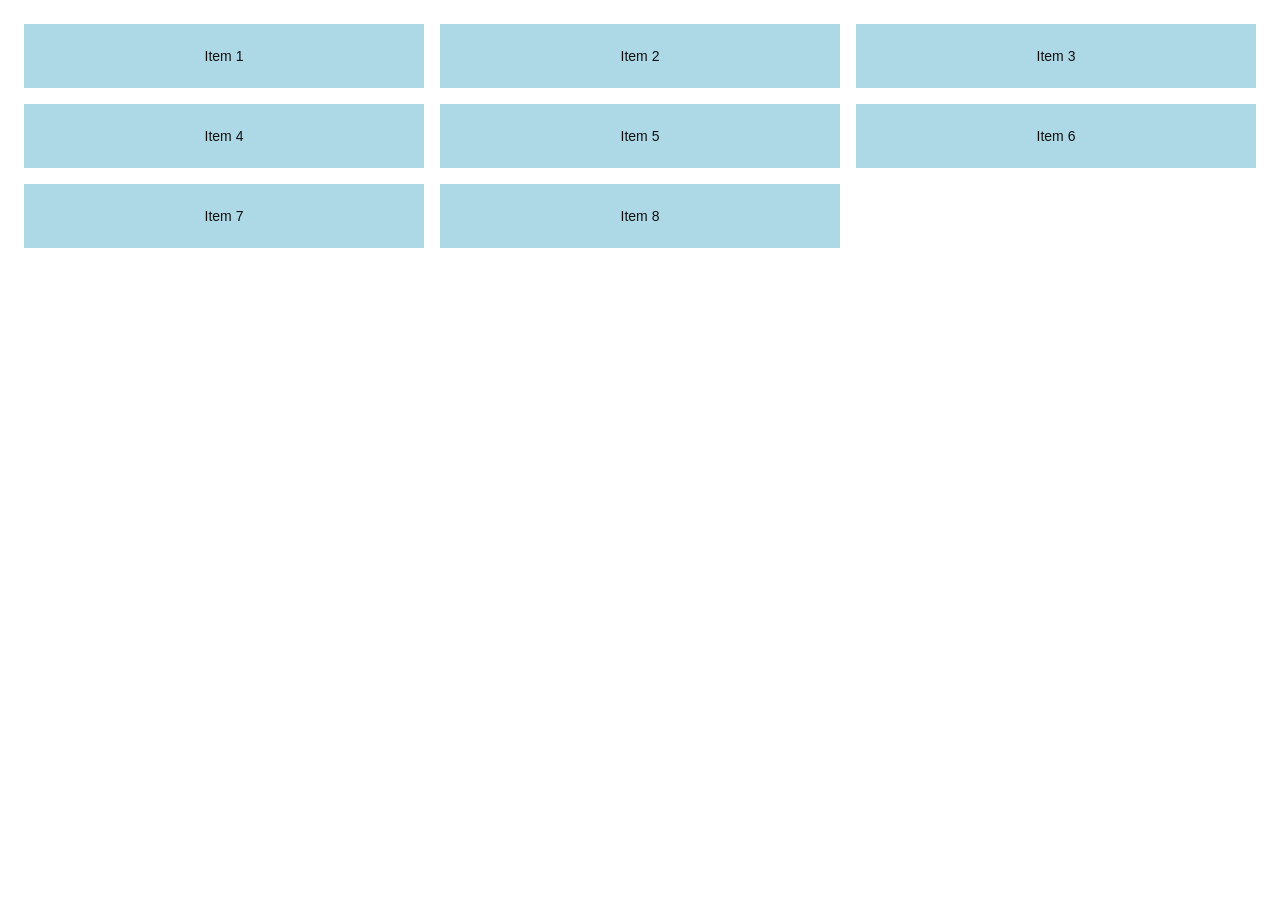
<file: EX-1/index.html>
<!DOCTYPE html>
<html lang="en">
<head>
  <meta charset="UTF-8" />
  <meta name="viewport" content="width=device-width, initial-scale=1.0" />
  <title>Responsive Grid Layout</title>
  <link rel="stylesheet" href="style.css" />
</head>
<body>
  <main class="grid-container">
    <div class="grid-item">Item 1</div>
    <div class="grid-item">Item 2</div>
    <div class="grid-item">Item 3</div>
    <div class="grid-item">Item 4</div>
    <div class="grid-item">Item 5</div>
    <div class="grid-item">Item 6</div>
    <div class="grid-item">Item 7</div>
    <div class="grid-item">Item 8</div>
  </main>
</body>
</html>
</file>
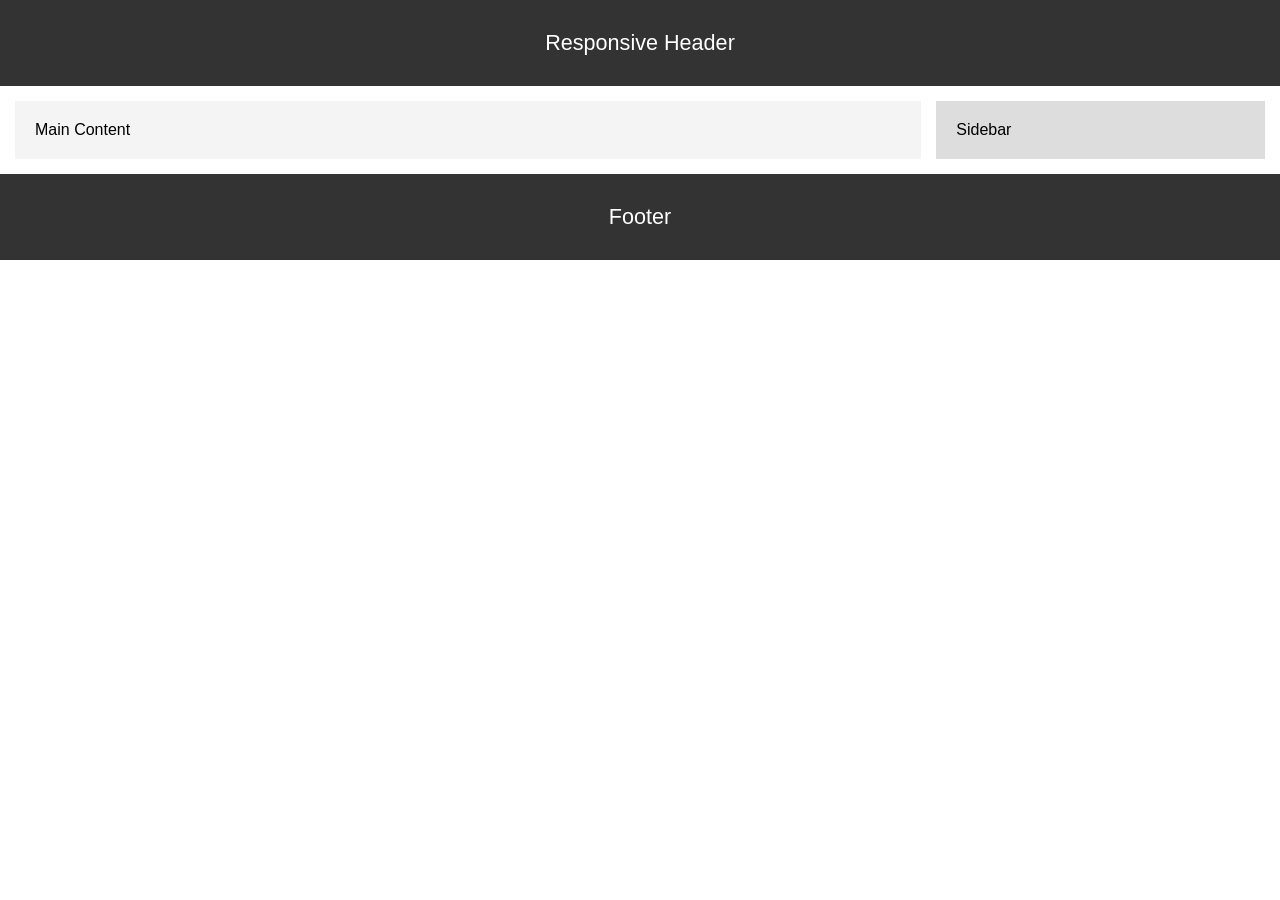
<file: EX-3/index.html>
<!DOCTYPE html>
<html lang="en">
<head>
  <meta charset="UTF-8">
  <meta name="viewport" content="width=device-width, initial-scale=1.0">
  <title>Responsiveness with Flex Layout</title>
  <link rel="stylesheet" href="style.css">
</head>
<body>

  <header class="header">
    Responsive Header
  </header>

  <div class="container">
    <main class="main-content">
      Main Content
    </main>
    <aside class="sidebar">
      Sidebar
    </aside>
  </div>

  <footer class="footer">
    Footer
  </footer>

</body>
</html>
</file>
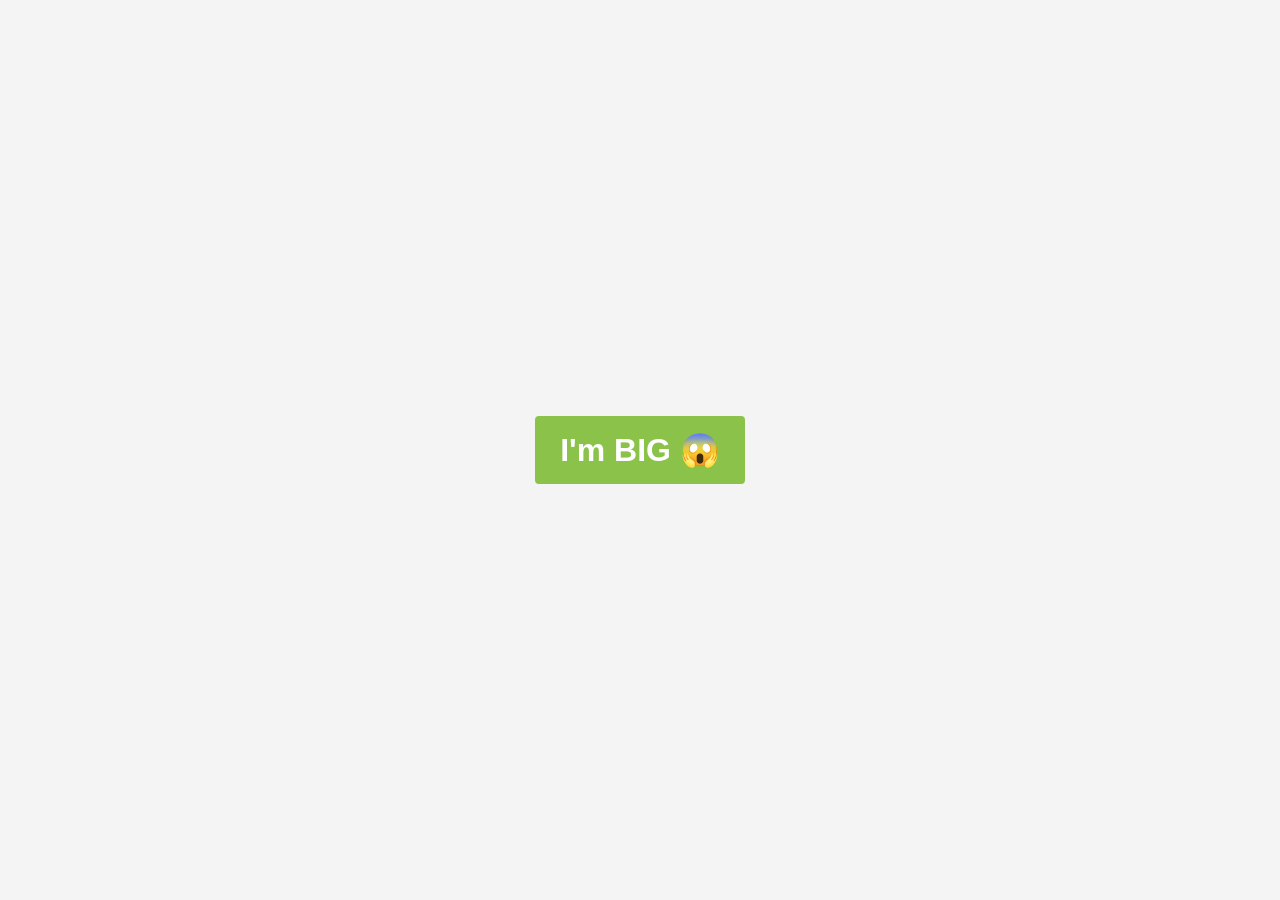
<file: EX-4/part1/index.html>
<!DOCTYPE html>
<html lang="en">
<head>
  <meta charset="UTF-8">
  <meta name="viewport" content="width=device-width, initial-scale=1.0">
  <title>Exercise 4 - Part 1</title>
  <link rel="stylesheet" href="part1.css">
</head>
<body>

  <div class="wrapper">
    <div class="content">
      <span class="small">I'm SMALL 😅</span>
      <span class="big">I'm BIG 😱</span>
    </div>
  </div>

</body>
</html>
</file>
<file: EX-1/style.css>
* {
  box-sizing: border-box;
  margin: 0;
  padding: 0;
}

body {
  font-family: Arial, sans-serif;
  background-color: #ffffff;
}

.grid-container {
  display: grid;
  grid-template-columns: repeat(3, 1fr);
  gap: 16px;
  padding: 24px;
}

.grid-item {
  background-color: #add8e6;
  color: #111111;
  padding: 24px 16px;
  text-align: center;
  font-size: 14px;
}

@media (max-width: 1000px) {
  .grid-container {
    grid-template-columns: repeat(3, 1fr);
    gap: 14px;
    padding: 20px;
  }
}

@media (max-width: 768px) {
  .grid-container {
    grid-template-columns: repeat(2, 1fr);
    gap: 12px;
    padding: 16px;
  }
}

@media (max-width: 480px) {
  .grid-container {
    grid-template-columns: 1fr;
    gap: 10px;
    padding: 12px;
  }

  .grid-item {
    padding: 18px 12px;
  }
}
</file>
<file: EX-3/style.css>
* {
  margin: 0;
  padding: 0;
  box-sizing: border-box;
  font-family: Arial, sans-serif;
}

/* 1. Mobile Layout (Default - Below 600px) */
.header,
.footer {
  background-color: #333333;
  color: #ffffff;
  text-align: center;
  padding: 15px;
  font-size: 1rem;
}

.container {
  display: flex;
  flex-direction: column;
  gap: 15px;
  padding: 15px;
}

.main-content,
.sidebar {
  width: 100%;
  padding: 20px;
}

.main-content {
  background-color: #f4f4f4;
}

.sidebar {
  background-color: #dddddd;
}

/* 2. Medium Screens (600px to 900px) */
@media (min-width: 600px) {
  .header,
  .footer {
    padding: 20px;
    font-size: 1.15rem;
  }

  .container {
    flex-direction: row;
  }

  .main-content,
  .sidebar {
    flex: 1; /* Equal width side-by-side */
  }
}

@media (min-width: 900px) {
  .header,
  .footer {
    padding: 30px;
    font-size: 1.35rem;
  }

  .main-content {
    flex: 3; 
  }

  .sidebar {
    flex: 1; 
  }
}
</file>
<file: EX-4/part1/part1.css>
* {
  margin: 0;
  padding: 0;
  box-sizing: border-box;
  font-family: Arial, sans-serif;
}

.wrapper {
  display: flex;
  justify-content: center;
  align-items: center;
  height: 100vh;
  background-color: #f4f4f4;
}

.content {
  padding: 15px 25px;
  border-radius: 4px;
  color: #ffffff;
  font-weight: bold;
}

.big {
  display: inline;
  font-size: 2rem;
}

.small {
  display: none;
}

.content {
  background-color: #8bc34a; 
}

@media only screen and (max-width: 600px) {
  .big {
    display: none;
  }

  .small {
    display: inline;
    font-size: 1rem;
  }

  .content {
    background-color: #e74c3c; 
    padding: 8px 15px;
  }
}
</file>
